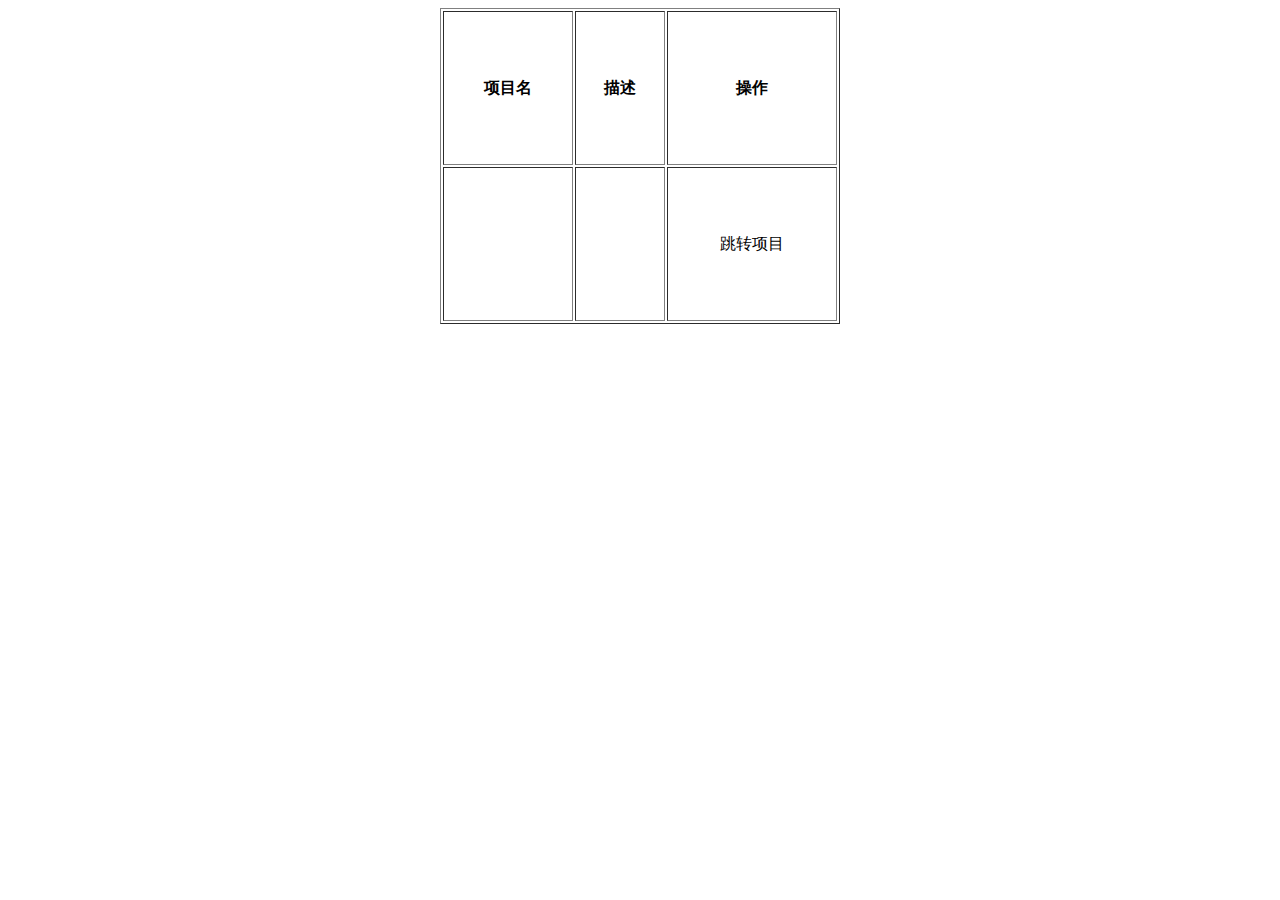
<file: src/main/resources/templates/listCategory.html>
<!DOCTYPE HTML>
<html xmlns:th="http://www.thymeleaf.org">
<head>
    <title>文件列表</title>
    <!--<meta http-equiv="Content-Type" content="text/html; charset=UTF-8" />-->
    <meta charset="UTF-8"/>
</head>
<body>
<div style="width: 100%;height: 150px;line-height: 150px;text-align: center">
    <table border="1px" style="margin: auto;width: 400px">
        <tr>
            <th>项目名</th>
            <th>描述</th>
            <th>操作</th>
        </tr>

        <tr th:each="file:${list}">
            <td th:text="${file.getFileName()}"></td>
            <td th:text="${file.getDesc()}"></td>
            <td><a th:href="@{/index(uuid=${file.getUuid()})}" >跳转项目</a></td>
        </tr>
    </table>
</div>
<br/>
</body>
</html>
</file>
